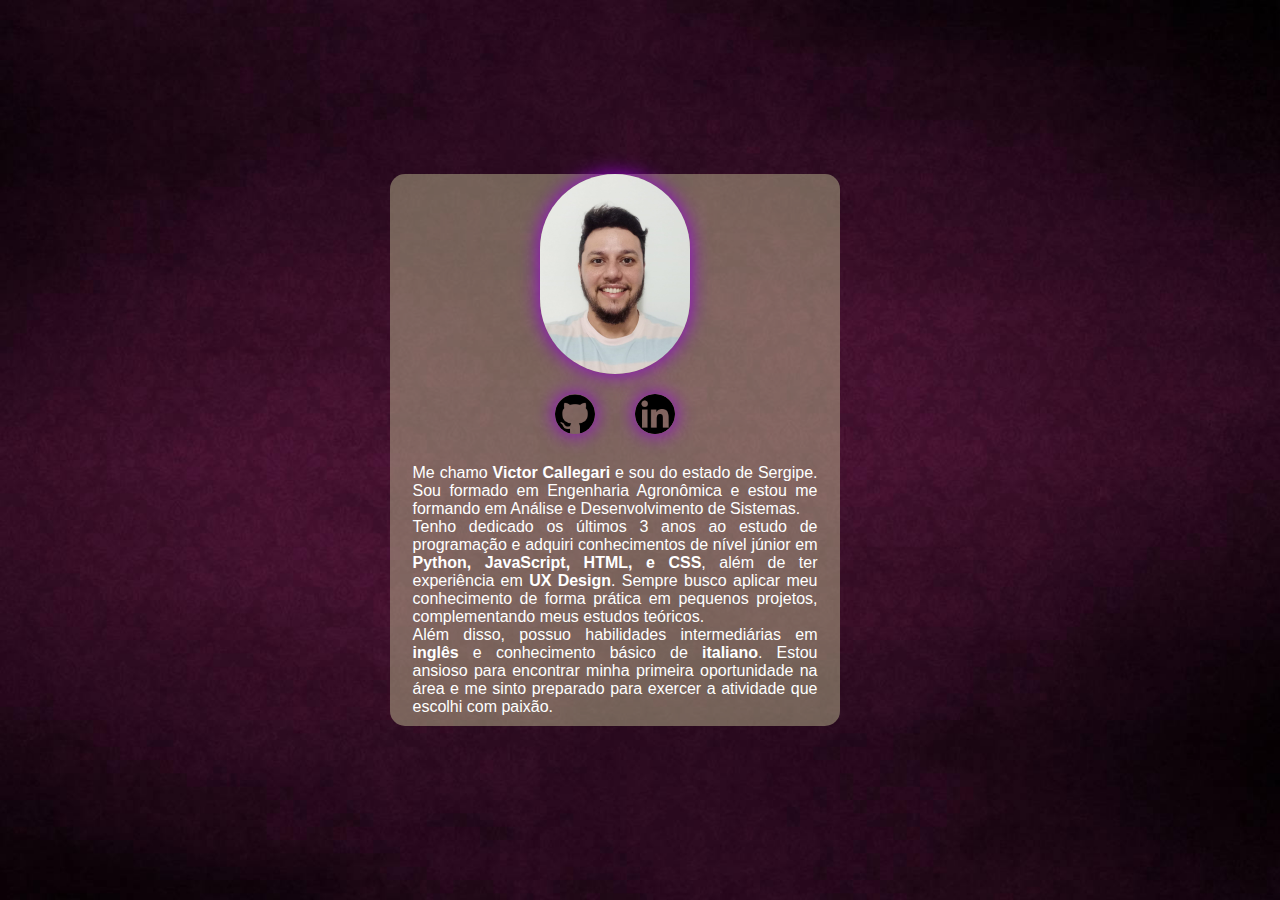
<file: index.html>
<!DOCTYPE html>
<html lang="pt-br">
<head>
    <meta charset="UTF-8">
    <meta name="viewport" content="width=device-width, initial-scale=1.0">
    <title>Sobre mim</title>
    <link rel="stylesheet" href="style.css">
</head>
<body>
    <main>
        <div class="container">

            <div class="perfil-img">
                <img src="./images/WhatsApp Image 2023-10-02 at 22.15.40.jpeg" alt="">                
            </div>

            <nav>
                <ul class="logos-link">
                    <li>
                        <a href="https://github.com/VictorCallegari" target="_blank">
                            <img src="./images/github-logo.png" alt="github logo">
                        </a>
                    </li>
                    <li>
                        <a href="https://www.linkedin.com/in/victorcallegarir/" target="_blank">
                            <img src="./images/likedin-logo.png" alt="likendin logo">
                        </a>
                    </li>
                </ul>
            </nav>

            <div class="info-aboutme">
                <p class="text-aboutme">
                    Me chamo <strong>Victor Callegari</strong> e sou do estado de Sergipe. Sou formado em Engenharia Agronômica
                    e estou me formando em Análise e Desenvolvimento de Sistemas.<br/>
                    Tenho dedicado os últimos 3 anos ao estudo de programação e adquiri
                     conhecimentos de nível júnior em <strong>Python, JavaScript, HTML, e CSS</strong>, além 
                     de ter experiência em <strong>UX Design</strong>. Sempre busco aplicar meu conhecimento de
                      forma prática em pequenos projetos, complementando meus estudos teóricos.<br/>

                    Além disso, possuo habilidades intermediárias em <strong>inglês</strong> e conhecimento básico de 
                    <strong>italiano</strong>. Estou ansioso para encontrar minha primeira oportunidade na área e me sinto
                     preparado para exercer a atividade que escolhi com paixão.
                </p>

            </div>
            
        </div>
    </main>
    
</body>
</html>
</file>
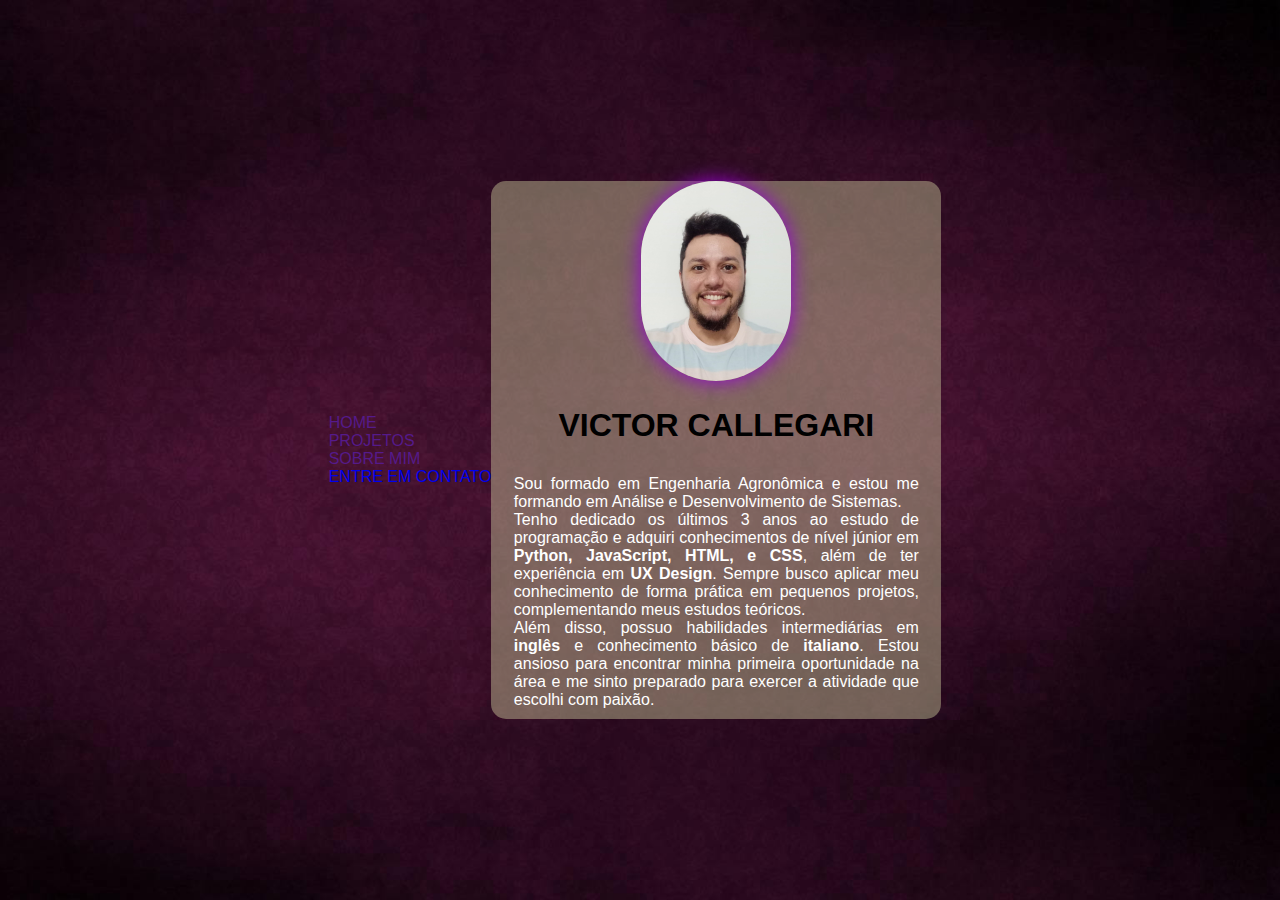
<file: docs/index.html>
<!DOCTYPE html>
<html lang="pt-br">
<head>
    <meta charset="UTF-8">
    <meta name="viewport" content="width=device-width, initial-scale=1.0">
    <title>Victor - Sobre mim</title>
    <link rel="stylesheet" href="style.css">
</head>
<body>
    <aside class="sidebar">
        <div class="area-cabecalho">
            <ul class="area-menu">
                <li>
                    <a href="">HOME</a>
                </li>
                <li>
                    <a href="">PROJETOS</a>
                </li>
                <li>
                    <a href="">SOBRE MIM</a>
                </li>
                <li>
                    <a href="./contact.html">ENTRE EM CONTATO</a>
                </li>
            </ul>
        </div>
    </aside>
    <main class="content">
        <div class="container">

            <div class="perfil-img">
                <img src="./images/WhatsApp Image 2023-10-02 at 22.15.40.jpeg" alt="">                
            </div>

            <h1>VICTOR CALLEGARI</h1>

            <div class="info-aboutme">
                <p class="text-aboutme">
                    Sou formado em Engenharia Agronômica
                    e estou me formando em Análise e Desenvolvimento de Sistemas.<br/>
                    Tenho dedicado os últimos 3 anos ao estudo de programação e adquiri
                     conhecimentos de nível júnior em <strong>Python, JavaScript, HTML, e CSS</strong>, além 
                     de ter experiência em <strong>UX Design</strong>. Sempre busco aplicar meu conhecimento de
                      forma prática em pequenos projetos, complementando meus estudos teóricos.<br/>

                    Além disso, possuo habilidades intermediárias em <strong>inglês</strong> e conhecimento básico de 
                    <strong>italiano</strong>. Estou ansioso para encontrar minha primeira oportunidade na área e me sinto
                     preparado para exercer a atividade que escolhi com paixão.
                </p>

            </div>
            
        </div>
    </main>
    
</body>
</html>
</file>
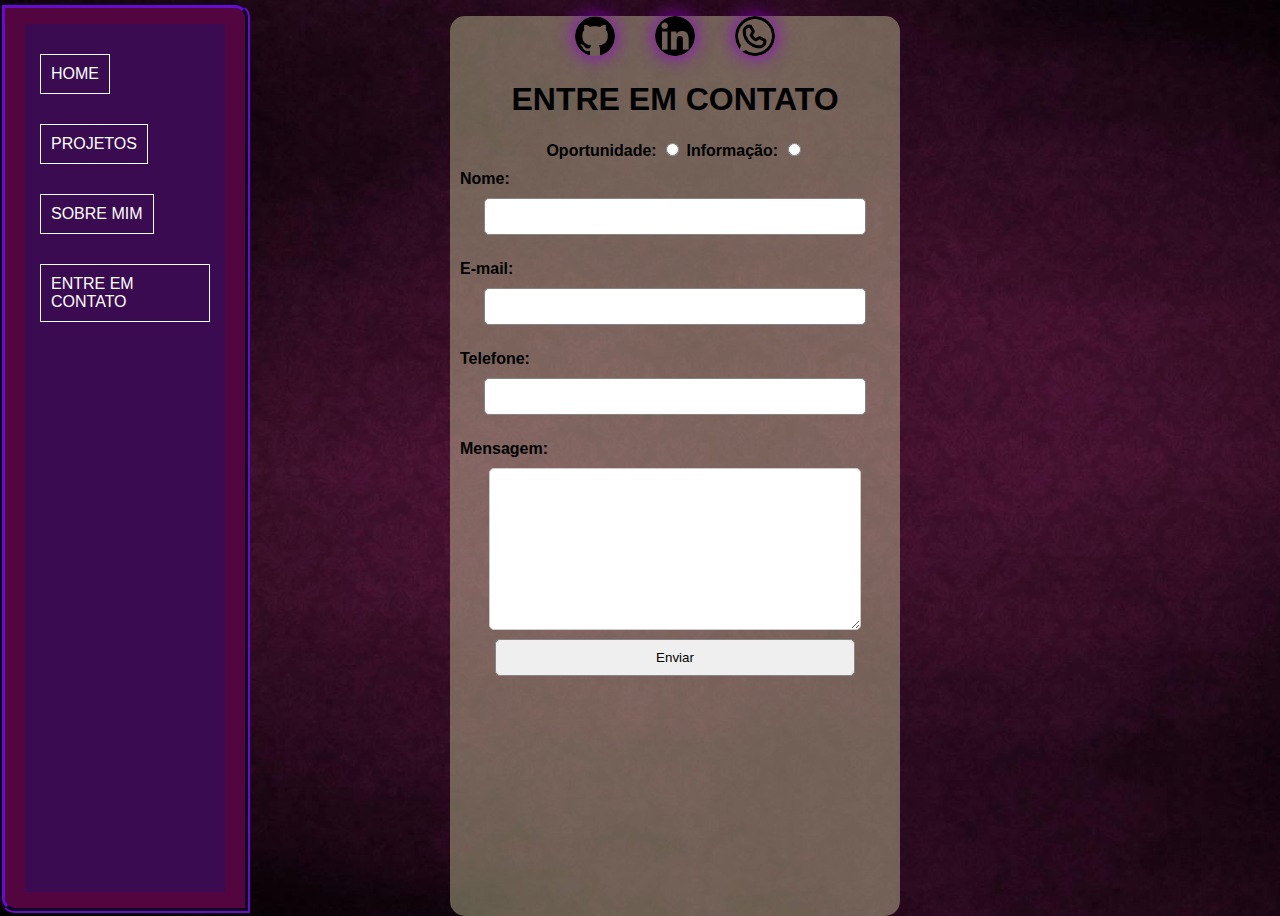
<file: docs/contact.html>
<!DOCTYPE html>
<html lang="pt-br">
<head>
    <meta charset="UTF-8">
    <meta name="viewport" content="width=device-width, initial-scale=1.0">
    <title>Victor - Contato</title>
    <link rel="stylesheet" href="./style/contact.css">
</head>
<body>
    <aside class="sidebar">
        <div class="area-cabecalho">
            <ul class="area-menu">
                <li>
                    <a href="">HOME</a>
                </li>
                <li>
                    <a href="">PROJETOS</a>
                </li>
                <li>
                    <a href="./index.html">SOBRE MIM</a>
                </li>
                <li>
                    <a href="">ENTRE EM CONTATO</a>
                </li>
            </ul>
        </div>
    </aside>
    <main class="content">
        <div class="container">
            <nav>
                <ul class="logos-link">
                    <li>
                        <a href="https://github.com/VictorCallegari" target="_blank">
                            <img src="./images/github-logo.png" alt="github logo">
                        </a>
                    </li>
                    <li>
                        <a href="https://www.linkedin.com/in/victorcallegarir/" target="_blank">
                            <img src="./images/likedin-logo.png" alt="likendin logo">
                        </a>
                    </li>
                    <li>
                        <a href="https://www.linkedin.com/in/victorcallegarir/" target="_blank">
                            <img src="./images/pngimg.com - whatsapp_PNG95157.png" alt="likendin logo">
                        </a>
                    </li>
                </ul>
            </nav>

            <h1>ENTRE EM CONTATO</h1>

            <div class="form-contact">

                <form action="" class="form-inputs">

                    <div class="input-option">
                        <label for="job">Oportunidade:</label>
                        <input type="radio" name="opcao" value="job" id="job">
                        <label for="info">Informação:</label>
                        <input type="radio" name="opcao" value="info" id="info">
                    </div>    

                    <div class="input-contact">
                        <label for="name">Nome:</label>
                        <input type="text" id="name" name="name"><br/>

                        <label for="email">E-mail:</label>
                        <input type="email" name="email" id="email"><br/>

                        <label for="contact">Telefone:</label>
                        <input type="tel" name="contact" id="contact"><br/>

                        <label for="message">Mensagem:</label><br/>
                        <textarea name="message" id="message" cols="30" rows="10"></textarea><br/>

                        <input type="button" value="Enviar">
                    </div>

                </form>
                

            </div>
            
        </div>
    </main>
    
</body>
</html>
</file>
<file: style.css>
body {
    margin: 0;
    padding: 0;
    background-image: url("./images/backgroun-violet.jpg");
    background-size: cover;
    background-position: center;
    background-attachment: fixed;
    font-family: Arial, sans-serif;
    display: flex;
    justify-content: center;
    align-items: center;
    min-height: 100vh;
}

a, ul{
    text-decoration: none;
    list-style: none;
}

.container {
    width: 500px;
    max-width: 90%;
    background-color: rgba(225, 227, 172, 0.4);
    border-radius: 15px;
    text-align: center;
}

.perfil-img img {
    width: 150px;
    max-width: 100%;
    border-radius: 100px;
    box-shadow: 0px 0px 20px rgba(148, 0, 211, 1);
}

.logos-link {
    display: flex;
    justify-content: center;
    align-items: center;
 
}

.logos-link li {
    margin-right: 40px;
}

.logos-link img {
    width: 40px;
    border-radius: 20px;
    box-shadow: 0px 0px 20px rgba(148, 0, 211, 1);
}

.info-aboutme {
    text-align: center;
}

.text.aboutme{
    line-height: 1.5;
}

p {
    padding: 10px;
    width: 90%;
    margin: 0 auto;
    text-align: justify;
    color: #ffff;
}
</file>
<file: docs/style.css>
body {
    margin: 0;
    padding: 0;
    background-image: url("./images/backgroun-violet.jpg");
    background-size: cover;
    background-position: center;
    background-attachment: fixed;
    font-family: Arial, sans-serif;
    display: flex;
    justify-content: center;
    align-items: center;
    min-height: 100vh;
}

a, ul{
    text-decoration: none;
    list-style: none;
}

.container {
    width: 500px;
    max-width: 90%;
    background-color: rgba(225, 227, 172, 0.4);
    border-radius: 15px;
    text-align: center;
}

.perfil-img img {
    width: 150px;
    max-width: 100%;
    border-radius: 100px;
    box-shadow: 0px 0px 20px rgba(148, 0, 211, 1);
}

.logos-link {
    display: flex;
    justify-content: center;
    align-items: center;
 
}

.logos-link li {
    margin-right: 40px;
}

.logos-link img {
    width: 40px;
    border-radius: 20px;
    box-shadow: 0px 0px 20px rgba(148, 0, 211, 1);
}

.info-aboutme {
    text-align: center;
}

.text.aboutme{
    line-height: 1.5;
}

p {
    padding: 10px;
    width: 90%;
    margin: 0 auto;
    text-align: justify;
    color: #ffff;
}
</file>
<file: docs/style/contact.css>
body {
    margin: 0;
    padding: 0;
    background-image: url("../images/backgroun-violet.jpg");
    background-size: cover;
    font-family: Arial, sans-serif;
    display: flex;
    align-items: center;
}

.sidebar {
    background-color: #530540;
    width: 250px; 
    color: #fff;
    border-radius: 0 15px;
}

.content {
    margin-left: 200px;
}

.area-cabecalho {
    background-color: #530540;
    display: flex;
    justify-content: flex-start;
    height: 100vh;
    padding: 0 20px;
    border: groove 5px #3b0875;
    border-radius: 0 15px;
}
   
.area-menu {
	background-color: #3a0b50;
	padding: 15px 0;
}
  
.area-menu ul {
	list-style-type: none;
	margin: 0;
	padding: 0;
	text-align: center;
}
  
.area-menu li {
	display: flex;
    padding: 15px;
}
  
.area-menu a {
	text-decoration: none;
	color: #fff;
	padding: 10px;
	border: 1px solid #fff;
}
  
.area-menu a:hover {
	background-color: #eb0aeb;
	color: #042f41;
    box-shadow: 0px 0px 20px rgba(148, 0, 211, 2);
}


a, ul{
    text-decoration: none;
    list-style: none;
}

.container {
    width: 500px;
    max-width: 90%;
    height: 100vh;
    background-color: rgba(225, 227, 172, 0.4);
    border-radius: 15px;
    text-align: center;
}

.logos-link {
    display: flex;
    justify-content: center;
    align-items: center;
 
}

.logos-link li {
    margin-right: 40px;
}

.logos-link img {
    width: 40px;
    border-radius: 20px;
    box-shadow: 0px 0px 20px rgba(148, 0, 211, 1);
}

.input-option{
    display: inline;
    padding: 10px;
    font-weight: bold;
}

.input-contact label{
    display: block;
    float: left;
    margin: 5px;
    padding: 5px;
    font-weight: bold;
    margin-bottom: 5px;
}


.input-contact input {
    width: 80%; 
    padding: 10px; 
    margin-bottom: 15px;
    border: 1px solid #868484; 
    border-radius: 5px; 
}

textarea {
    width: 80%;
    padding: 5px; 
    margin-bottom: 5px; 
    border: 1px solid #ccc; 
    border-radius: 5px;
}
</file>
